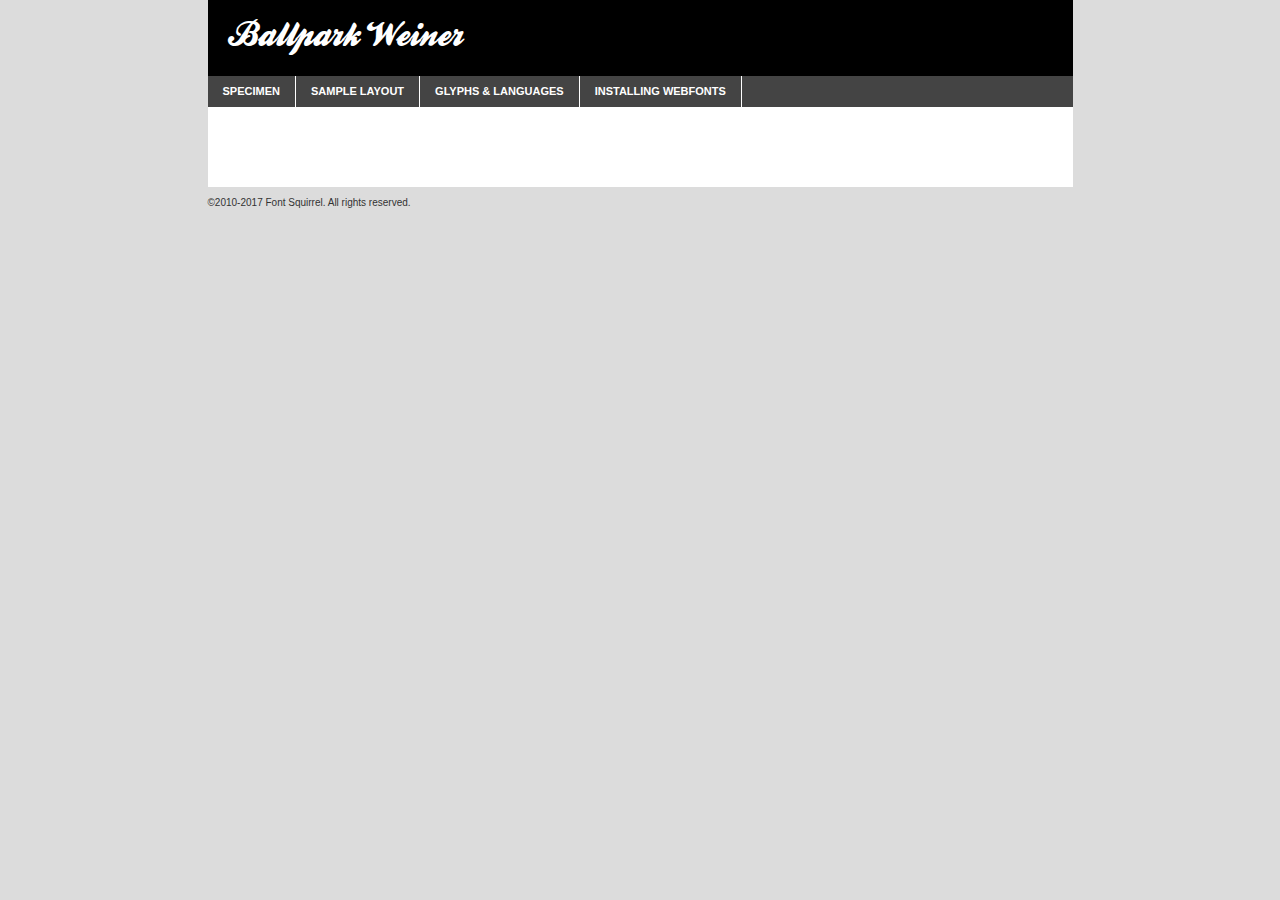
<file: polices/ballpark-demo.html>
<!DOCTYPE html PUBLIC "-//W3C//DTD XHTML 1.0 Transitional//EN"
	"http://www.w3.org/TR/xhtml1/DTD/xhtml1-transitional.dtd">

<html xmlns="http://www.w3.org/1999/xhtml" xml:lang="en" lang="en">
<head>
	<meta http-equiv="Content-Type" content="text/html; charset=utf-8" />
	<script src="http://ajax.googleapis.com/ajax/libs/jquery/1.7.2/jquery.min.js" type="text/javascript" charset="utf-8"></script>
	<script type="text/javascript">
	(function($){$.fn.easyTabs=function(option){var param=jQuery.extend({fadeSpeed:"fast",defaultContent:1,activeClass:'active'},option);$(this).each(function(){var thisId="#"+this.id;if(param.defaultContent==''){param.defaultContent=1;}
	if(typeof param.defaultContent=="number")
	{var defaultTab=$(thisId+" .tabs li:eq("+(param.defaultContent-1)+") a").attr('href').substr(1);}else{var defaultTab=param.defaultContent;}
	$(thisId+" .tabs li a").each(function(){var tabToHide=$(this).attr('href').substr(1);$("#"+tabToHide).addClass('easytabs-tab-content');});hideAll();changeContent(defaultTab);function hideAll(){$(thisId+" .easytabs-tab-content").hide();}
	function changeContent(tabId){hideAll();$(thisId+" .tabs li").removeClass(param.activeClass);$(thisId+" .tabs li a[href=#"+tabId+"]").closest('li').addClass(param.activeClass);if(param.fadeSpeed!="none")
	{$(thisId+" #"+tabId).fadeIn(param.fadeSpeed);}else{$(thisId+" #"+tabId).show();}}
	$(thisId+" .tabs li").click(function(){var tabId=$(this).find('a').attr('href').substr(1);changeContent(tabId);return false;});});}})(jQuery);
	</script>
	<link rel="stylesheet" href="specimen_files/specimen_stylesheet.css" type="text/css" charset="utf-8" />
	<link rel="stylesheet" href="stylesheet.css" type="text/css" charset="utf-8" />

	<style type="text/css">
					body{
				font-family: 'ballparkweiner';
							}
		</style>

	<title>Ballpark Weiner Specimen</title>
	
	
	<script type="text/javascript" charset="utf-8">
		$(document).ready(function() {
			$('#container').easyTabs({defaultContent:1});
		});
	</script>
</head>

<body>
<div id="container">
	<div id="header">
		Ballpark Weiner	</div>
	<ul class="tabs">
		<li><a href="#specimen">Specimen</a></li>
		<li><a href="#layout">Sample Layout</a></li>
				<li><a href="#glyphs">Glyphs &amp; Languages</a></li>
		<li><a href="#installing">Installing Webfonts</a></li>
		
	</ul>
	
	<div id="main_content">

		
			<div id="specimen">
		
				<div class="section">
					<div class="grid12 firstcol">
						<div class="huge">AaBb</div>
					</div>
				</div>
		
				<div class="section">
					<div class="glyph_range">A&#x200B;B&#x200b;C&#x200b;D&#x200b;E&#x200b;F&#x200b;G&#x200b;H&#x200b;I&#x200b;J&#x200b;K&#x200b;L&#x200b;M&#x200b;N&#x200b;O&#x200b;P&#x200b;Q&#x200b;R&#x200b;S&#x200b;T&#x200b;U&#x200b;V&#x200b;W&#x200b;X&#x200b;Y&#x200b;Z&#x200b;a&#x200b;b&#x200b;c&#x200b;d&#x200b;e&#x200b;f&#x200b;g&#x200b;h&#x200b;i&#x200b;j&#x200b;k&#x200b;l&#x200b;m&#x200b;n&#x200b;o&#x200b;p&#x200b;q&#x200b;r&#x200b;s&#x200b;t&#x200b;u&#x200b;v&#x200b;w&#x200b;x&#x200b;y&#x200b;z&#x200b;1&#x200b;2&#x200b;3&#x200b;4&#x200b;5&#x200b;6&#x200b;7&#x200b;8&#x200b;9&#x200b;0&#x200b;&amp;&#x200b;.&#x200b;,&#x200b;?&#x200b;!&#x200b;&#64;&#x200b;(&#x200b;)&#x200b;#&#x200b;$&#x200b;%&#x200b;*&#x200b;+&#x200b;-&#x200b;=&#x200b;:&#x200b;;</div>
				</div>
				<div class="section">
					<div class="grid12 firstcol">
						<table class="sample_table">
							<tr><td>10</td><td class="size10">abcdefghijklmnopqrstuvwxyzABCDEFGHIJKLMNOPQRSTUVWXYZ0123456789abcdefghijklmnopqrstuvwxyzABCDEFGHIJKLMNOPQRSTUVWXYZ0123456789abcdefghijklmnopqrstuvwxyzABCDEFGHIJKLMNOPQRSTUVWXYZ</td></tr>
							<tr><td>11</td><td class="size11">abcdefghijklmnopqrstuvwxyzABCDEFGHIJKLMNOPQRSTUVWXYZ0123456789abcdefghijklmnopqrstuvwxyzABCDEFGHIJKLMNOPQRSTUVWXYZ0123456789abcdefghijklmnopqrstuvwxyzABCDEFGHIJKLMNOPQRSTUVWXYZ</td></tr>
							<tr><td>12</td><td class="size12">abcdefghijklmnopqrstuvwxyzABCDEFGHIJKLMNOPQRSTUVWXYZ0123456789abcdefghijklmnopqrstuvwxyzABCDEFGHIJKLMNOPQRSTUVWXYZ0123456789abcdefghijklmnopqrstuvwxyzABCDEFGHIJKLMNOPQRSTUVWXYZ</td></tr>
							<tr><td>13</td><td class="size13">abcdefghijklmnopqrstuvwxyzABCDEFGHIJKLMNOPQRSTUVWXYZ0123456789abcdefghijklmnopqrstuvwxyzABCDEFGHIJKLMNOPQRSTUVWXYZ0123456789abcdefghijklmnopqrstuvwxyzABCDEFGHIJKLMNOPQRSTUVWXYZ</td></tr>
							<tr><td>14</td><td class="size14">abcdefghijklmnopqrstuvwxyzABCDEFGHIJKLMNOPQRSTUVWXYZ0123456789abcdefghijklmnopqrstuvwxyzABCDEFGHIJKLMNOPQRSTUVWXYZ0123456789abcdefghijklmnopqrstuvwxyzABCDEFGHIJKLMNOPQRSTUVWXYZ</td></tr>
							<tr><td>16</td><td class="size16">abcdefghijklmnopqrstuvwxyzABCDEFGHIJKLMNOPQRSTUVWXYZ0123456789abcdefghijklmnopqrstuvwxyzABCDEFGHIJKLMNOPQRSTUVWXYZ</td></tr>
							<tr><td>18</td><td class="size18">abcdefghijklmnopqrstuvwxyzABCDEFGHIJKLMNOPQRSTUVWXYZ0123456789abcdefghijklmnopqrstuvwxyzABCDEFGHIJKLMNOPQRSTUVWXYZ</td></tr>
							<tr><td>20</td><td class="size20">abcdefghijklmnopqrstuvwxyzABCDEFGHIJKLMNOPQRSTUVWXYZ0123456789abcdefghijklmnopqrstuvwxyzABCDEFGHIJKLMNOPQRSTUVWXYZ</td></tr>
							<tr><td>24</td><td class="size24">abcdefghijklmnopqrstuvwxyzABCDEFGHIJKLMNOPQRSTUVWXYZ0123456789abcdefghijklmnopqrstuvwxyzABCDEFGHIJKLMNOPQRSTUVWXYZ</td></tr>
							<tr><td>30</td><td class="size30">abcdefghijklmnopqrstuvwxyzABCDEFGHIJKLMNOPQRSTUVWXYZ0123456789abcdefghijklmnopqrstuvwxyzABCDEFGHIJKLMNOPQRSTUVWXYZ</td></tr>
							<tr><td>36</td><td class="size36">abcdefghijklmnopqrstuvwxyzABCDEFGHIJKLMNOPQRSTUVWXYZ0123456789abcdefghijklmnopqrstuvwxyzABCDEFGHIJKLMNOPQRSTUVWXYZ</td></tr>
							<tr><td>48</td><td class="size48">abcdefghijklmnopqrstuvwxyzABCDEFGHIJKLMNOPQRSTUVWXYZ0123456789abcdefghijklmnopqrstuvwxyzABCDEFGHIJKLMNOPQRSTUVWXYZ</td></tr>
							<tr><td>60</td><td class="size60">abcdefghijklmnopqrstuvwxyzABCDEFGHIJKLMNOPQRSTUVWXYZ0123456789abcdefghijklmnopqrstuvwxyzABCDEFGHIJKLMNOPQRSTUVWXYZ</td></tr>
							<tr><td>72</td><td class="size72">abcdefghijklmnopqrstuvwxyzABCDEFGHIJKLMNOPQRSTUVWXYZ0123456789abcdefghijklmnopqrstuvwxyzABCDEFGHIJKLMNOPQRSTUVWXYZ</td></tr>
							<tr><td>90</td><td class="size90">abcdefghijklmnopqrstuvwxyzABCDEFGHIJKLMNOPQRSTUVWXYZ0123456789abcdefghijklmnopqrstuvwxyzABCDEFGHIJKLMNOPQRSTUVWXYZ</td></tr>
						</table>
				
					</div>
			
				</div>
		
		
		
								<div class="section" id="bodycomparison">


										<div id="xheight">
				<div class="fontbody">&#x25FC;&#x25FC;&#x25FC;&#x25FC;&#x25FC;&#x25FC;&#x25FC;&#x25FC;&#x25FC;&#x25FC;&#x25FC;&#x25FC;&#x25FC;&#x25FC;&#x25FC;&#x25FC;&#x25FC;&#x25FC;&#x25FC;&#x25FC;&#x25FC;&#x25FC;&#x25FC;&#x25FC;&#x25FC;&#x25FC;&#x25FC;&#x25FC;&#x25FC;&#x25FC;&#x25FC;&#x25FC;&#x25FC;&#x25FC;&#x25FC;&#x25FC;&#x25FC;&#x25FC;&#x25FC;&#x25FC;&#x25FC;&#x25FC;&#x25FC;&#x25FC;&#x25FC;&#x25FC;&#x25FC;&#x25FC;&#x25FC;&#x25FC;&#x25FC;&#x25FC;&#x25FC;&#x25FC;&#x25FC;&#x25FC;&#x25FC;&#x25FC;&#x25FC;&#x25FC;&#x25FC;&#x25FC;&#x25FC;&#x25FC;&#x25FC;&#x25FC;&#x25FC;&#x25FC;&#x25FC;&#x25FC;&#x25FC;&#x25FC;&#x25FC;&#x25FC;&#x25FC;&#x25FC;&#x25FC;&#x25FC;&#x25FC;&#x25FC;&#x25FC;&#x25FC;&#x25FC;&#x25FC;&#x25FC;&#x25FC;&#x25FC;&#x25FC;&#x25FC;&#x25FC;&#x25FC;&#x25FC;&#x25FC;&#x25FC;&#x25FC;&#x25FC;&#x25FC;&#x25FC;&#x25FC;body</div><div class="arialbody">body</div><div class="verdanabody">body</div><div class="georgiabody">body</div></div>
										<div class="fontbody" style="z-index:1">
											body<span>Ballpark Weiner</span>
										</div>
										<div class="arialbody" style="z-index:1">
											body<span>Arial</span>
										</div>
										<div class="verdanabody" style="z-index:1">
											body<span>Verdana</span>
										</div>
										<div class="georgiabody" style="z-index:1">
											body<span>Georgia</span>
										</div>



								</div>
		
		
				<div class="section psample psample_row1" id="">
					
					<div class="grid2 firstcol">
						<p class="size10"><span>10.</span>Aenean lacinia bibendum nulla sed consectetur. Fusce dapibus, tellus ac cursus commodo, tortor mauris condimentum nibh, ut fermentum massa justo sit amet risus. Nullam id dolor id nibh ultricies vehicula ut id elit. Cum sociis natoque penatibus et magnis dis parturient montes, nascetur ridiculus mus. Nulla vitae elit libero, a pharetra augue.</p>
			
					</div>
					<div class="grid3">
						<p class="size11"><span>11.</span>Aenean lacinia bibendum nulla sed consectetur. Fusce dapibus, tellus ac cursus commodo, tortor mauris condimentum nibh, ut fermentum massa justo sit amet risus. Nullam id dolor id nibh ultricies vehicula ut id elit. Cum sociis natoque penatibus et magnis dis parturient montes, nascetur ridiculus mus. Nulla vitae elit libero, a pharetra augue.</p>
			
					</div>
					<div class="grid3">
						<p class="size12"><span>12.</span>Aenean lacinia bibendum nulla sed consectetur. Fusce dapibus, tellus ac cursus commodo, tortor mauris condimentum nibh, ut fermentum massa justo sit amet risus. Nullam id dolor id nibh ultricies vehicula ut id elit. Cum sociis natoque penatibus et magnis dis parturient montes, nascetur ridiculus mus. Nulla vitae elit libero, a pharetra augue.</p>
			
					</div>
					<div class="grid4">
						<p class="size13"><span>13.</span>Aenean lacinia bibendum nulla sed consectetur. Fusce dapibus, tellus ac cursus commodo, tortor mauris condimentum nibh, ut fermentum massa justo sit amet risus. Nullam id dolor id nibh ultricies vehicula ut id elit. Cum sociis natoque penatibus et magnis dis parturient montes, nascetur ridiculus mus. Nulla vitae elit libero, a pharetra augue.</p>
			
					</div>
					<div class="white_blend"></div>
					
				</div>
				<div class="section psample psample_row2" id="">
					<div class="grid3 firstcol">
						<p class="size14"><span>14.</span>Aenean lacinia bibendum nulla sed consectetur. Fusce dapibus, tellus ac cursus commodo, tortor mauris condimentum nibh, ut fermentum massa justo sit amet risus. Nullam id dolor id nibh ultricies vehicula ut id elit. Cum sociis natoque penatibus et magnis dis parturient montes, nascetur ridiculus mus. Nulla vitae elit libero, a pharetra augue.</p>
			
					</div>
					<div class="grid4">
						<p class="size16"><span>16.</span>Aenean lacinia bibendum nulla sed consectetur. Fusce dapibus, tellus ac cursus commodo, tortor mauris condimentum nibh, ut fermentum massa justo sit amet risus. Nullam id dolor id nibh ultricies vehicula ut id elit. Cum sociis natoque penatibus et magnis dis parturient montes, nascetur ridiculus mus. Nulla vitae elit libero, a pharetra augue.</p>
			
					</div>
					<div class="grid5">
						<p class="size18"><span>18.</span>Aenean lacinia bibendum nulla sed consectetur. Fusce dapibus, tellus ac cursus commodo, tortor mauris condimentum nibh, ut fermentum massa justo sit amet risus. Nullam id dolor id nibh ultricies vehicula ut id elit. Cum sociis natoque penatibus et magnis dis parturient montes, nascetur ridiculus mus. Nulla vitae elit libero, a pharetra augue.</p>
			
					</div>

					<div class="white_blend"></div>

				</div>
				
				<div class="section psample psample_row3" id="">
					<div class="grid5 firstcol">
						<p class="size20"><span>20.</span>Aenean lacinia bibendum nulla sed consectetur. Fusce dapibus, tellus ac cursus commodo, tortor mauris condimentum nibh, ut fermentum massa justo sit amet risus. Nullam id dolor id nibh ultricies vehicula ut id elit. Cum sociis natoque penatibus et magnis dis parturient montes, nascetur ridiculus mus. Nulla vitae elit libero, a pharetra augue.</p>
					</div>
					<div class="grid7">
						<p class="size24"><span>24.</span>Aenean lacinia bibendum nulla sed consectetur. Fusce dapibus, tellus ac cursus commodo, tortor mauris condimentum nibh, ut fermentum massa justo sit amet risus. Nullam id dolor id nibh ultricies vehicula ut id elit. Cum sociis natoque penatibus et magnis dis parturient montes, nascetur ridiculus mus. Nulla vitae elit libero, a pharetra augue.</p>
					</div>
					
					<div class="white_blend"></div>
					
				</div>
				
				<div class="section psample psample_row4" id="">
					<div class="grid12 firstcol">
						<p class="size30"><span>30.</span>Aenean lacinia bibendum nulla sed consectetur. Fusce dapibus, tellus ac cursus commodo, tortor mauris condimentum nibh, ut fermentum massa justo sit amet risus. Nullam id dolor id nibh ultricies vehicula ut id elit. Cum sociis natoque penatibus et magnis dis parturient montes, nascetur ridiculus mus. Nulla vitae elit libero, a pharetra augue.</p>
					</div>
					<div class="white_blend"></div>
					
				</div>
				
				
				
				<div class="section psample psample_row1 fullreverse">
					<div class="grid2 firstcol">
						<p class="size10"><span>10.</span>Aenean lacinia bibendum nulla sed consectetur. Fusce dapibus, tellus ac cursus commodo, tortor mauris condimentum nibh, ut fermentum massa justo sit amet risus. Nullam id dolor id nibh ultricies vehicula ut id elit. Cum sociis natoque penatibus et magnis dis parturient montes, nascetur ridiculus mus. Nulla vitae elit libero, a pharetra augue.</p>
			
					</div>
					<div class="grid3">
						<p class="size11"><span>11.</span>Aenean lacinia bibendum nulla sed consectetur. Fusce dapibus, tellus ac cursus commodo, tortor mauris condimentum nibh, ut fermentum massa justo sit amet risus. Nullam id dolor id nibh ultricies vehicula ut id elit. Cum sociis natoque penatibus et magnis dis parturient montes, nascetur ridiculus mus. Nulla vitae elit libero, a pharetra augue.</p>
			
					</div>
					<div class="grid3">
						<p class="size12"><span>12.</span>Aenean lacinia bibendum nulla sed consectetur. Fusce dapibus, tellus ac cursus commodo, tortor mauris condimentum nibh, ut fermentum massa justo sit amet risus. Nullam id dolor id nibh ultricies vehicula ut id elit. Cum sociis natoque penatibus et magnis dis parturient montes, nascetur ridiculus mus. Nulla vitae elit libero, a pharetra augue.</p>
			
					</div>
					<div class="grid4">
						<p class="size13"><span>13.</span>Aenean lacinia bibendum nulla sed consectetur. Fusce dapibus, tellus ac cursus commodo, tortor mauris condimentum nibh, ut fermentum massa justo sit amet risus. Nullam id dolor id nibh ultricies vehicula ut id elit. Cum sociis natoque penatibus et magnis dis parturient montes, nascetur ridiculus mus. Nulla vitae elit libero, a pharetra augue.</p>
			
					</div>
					<div class="black_blend"></div>
					
				</div>
				
				<div class="section psample psample_row2 fullreverse">
					<div class="grid3 firstcol">
						<p class="size14"><span>14.</span>Aenean lacinia bibendum nulla sed consectetur. Fusce dapibus, tellus ac cursus commodo, tortor mauris condimentum nibh, ut fermentum massa justo sit amet risus. Nullam id dolor id nibh ultricies vehicula ut id elit. Cum sociis natoque penatibus et magnis dis parturient montes, nascetur ridiculus mus. Nulla vitae elit libero, a pharetra augue.</p>
			
					</div>
					<div class="grid4">
						<p class="size16"><span>16.</span>Aenean lacinia bibendum nulla sed consectetur. Fusce dapibus, tellus ac cursus commodo, tortor mauris condimentum nibh, ut fermentum massa justo sit amet risus. Nullam id dolor id nibh ultricies vehicula ut id elit. Cum sociis natoque penatibus et magnis dis parturient montes, nascetur ridiculus mus. Nulla vitae elit libero, a pharetra augue.</p>
			
					</div>
					<div class="grid5">
						<p class="size18"><span>18.</span>Aenean lacinia bibendum nulla sed consectetur. Fusce dapibus, tellus ac cursus commodo, tortor mauris condimentum nibh, ut fermentum massa justo sit amet risus. Nullam id dolor id nibh ultricies vehicula ut id elit. Cum sociis natoque penatibus et magnis dis parturient montes, nascetur ridiculus mus. Nulla vitae elit libero, a pharetra augue.</p>
			
					</div>
					<div class="black_blend"></div>

				</div>
				
				<div class="section psample fullreverse psample_row3" id="">
					<div class="grid5 firstcol">
						<p class="size20"><span>20.</span>Aenean lacinia bibendum nulla sed consectetur. Fusce dapibus, tellus ac cursus commodo, tortor mauris condimentum nibh, ut fermentum massa justo sit amet risus. Nullam id dolor id nibh ultricies vehicula ut id elit. Cum sociis natoque penatibus et magnis dis parturient montes, nascetur ridiculus mus. Nulla vitae elit libero, a pharetra augue.</p>
					</div>
					<div class="grid7">
						<p class="size24"><span>24.</span>Aenean lacinia bibendum nulla sed consectetur. Fusce dapibus, tellus ac cursus commodo, tortor mauris condimentum nibh, ut fermentum massa justo sit amet risus. Nullam id dolor id nibh ultricies vehicula ut id elit. Cum sociis natoque penatibus et magnis dis parturient montes, nascetur ridiculus mus. Nulla vitae elit libero, a pharetra augue.</p>
					</div>
					
					<div class="black_blend"></div>
					
				</div>
				
				<div class="section psample fullreverse psample_row4" id="" style="border-bottom: 20px #000 solid;">
					<div class="grid12 firstcol">
						<p class="size30"><span>30.</span>Aenean lacinia bibendum nulla sed consectetur. Fusce dapibus, tellus ac cursus commodo, tortor mauris condimentum nibh, ut fermentum massa justo sit amet risus. Nullam id dolor id nibh ultricies vehicula ut id elit. Cum sociis natoque penatibus et magnis dis parturient montes, nascetur ridiculus mus. Nulla vitae elit libero, a pharetra augue.</p>
					</div>
					<div class="black_blend"></div>
					
				</div>
				
				
				
				
			</div>
			
			<div id="layout">
				
				<div class="section">
					
					<div class="grid12 firstcol">
						<h1>Lorem Ipsum Dolor</h1>
						<h2>Etiam porta sem malesuada magna mollis euismod</h2>
						
						<p class="byline">By <a href="#link">Aenean Lacinia</a></p>
					</div>
				</div>
				<div class="section">
					<div class="grid8 firstcol">
						<p class="large">Donec sed odio dui. Morbi leo risus, porta ac consectetur ac, vestibulum at eros. Fusce dapibus, tellus ac cursus commodo, tortor mauris condimentum nibh, ut fermentum massa justo sit amet risus. </p>

						
						<h3>Pellentesque ornare sem</h3>

						<p>Maecenas sed diam eget risus varius blandit sit amet non magna. Maecenas faucibus mollis interdum. Donec ullamcorper nulla non metus auctor fringilla. Nullam id dolor id nibh ultricies vehicula ut id elit. Nullam id dolor id nibh ultricies vehicula ut id elit. </p>

						<p>Aenean eu leo quam. Pellentesque ornare sem lacinia quam venenatis vestibulum. Lorem ipsum dolor sit amet, consectetur adipiscing elit. Cum sociis natoque penatibus et magnis dis parturient montes, nascetur ridiculus mus. </p>

						<p>Nulla vitae elit libero, a pharetra augue. Praesent commodo cursus magna, vel scelerisque nisl consectetur et. Aenean lacinia bibendum nulla sed consectetur. </p>

						<p>Nullam quis risus eget urna mollis ornare vel eu leo. Nullam quis risus eget urna mollis ornare vel eu leo. Maecenas sed diam eget risus varius blandit sit amet non magna. Donec ullamcorper nulla non metus auctor fringilla. </p>

						<h3>Cras mattis consectetur</h3>

						<p>Aenean eu leo quam. Pellentesque ornare sem lacinia quam venenatis vestibulum. Aenean lacinia bibendum nulla sed consectetur. Integer posuere erat a ante venenatis dapibus posuere velit aliquet. Cras mattis consectetur purus sit amet fermentum. </p>

						<p>Nullam id dolor id nibh ultricies vehicula ut id elit. Nullam quis risus eget urna mollis ornare vel eu leo. Cras mattis consectetur purus sit amet fermentum.</p>
					</div>
					
					<div class="grid4 sidebar">
						
						<div class="box reverse">
							<p class="last">Nullam quis risus eget urna mollis ornare vel eu leo. Donec ullamcorper nulla non metus auctor fringilla. Cras mattis consectetur purus sit amet fermentum. Sed posuere consectetur est at lobortis. Lorem ipsum dolor sit amet, consectetur adipiscing elit. </p>
						</div>
						
						<p class="caption">Maecenas sed diam eget risus varius.</p>

						<p>Vestibulum id ligula porta felis euismod semper. Integer posuere erat a ante venenatis dapibus posuere velit aliquet. Vestibulum id ligula porta felis euismod semper. Sed posuere consectetur est at lobortis. Maecenas sed diam eget risus varius blandit sit amet non magna. Fusce dapibus, tellus ac cursus commodo, tortor mauris condimentum nibh, ut fermentum massa justo sit amet risus. </p>

					

						<p>Duis mollis, est non commodo luctus, nisi erat porttitor ligula, eget lacinia odio sem nec elit. Aenean lacinia bibendum nulla sed consectetur. Vivamus sagittis lacus vel augue laoreet rutrum faucibus dolor auctor. Aenean lacinia bibendum nulla sed consectetur. Nullam quis risus eget urna mollis ornare vel eu leo. </p>

						<p>Praesent commodo cursus magna, vel scelerisque nisl consectetur et. Donec ullamcorper nulla non metus auctor fringilla. Maecenas faucibus mollis interdum. Fusce dapibus, tellus ac cursus commodo, tortor mauris condimentum nibh, ut fermentum massa justo sit amet risus. </p>

					</div>
				</div>
				
			</div>


			



		<div id="glyphs">
			<div class="section">
				<div class="grid12 firstcol">
			
				<h1>Language Support</h1>
				<p>The subset of Ballpark Weiner in this kit supports the following languages:<br />
			
					English, Arrernte, Bislama, Cebuano, Fijian, Gilbertese, Hmong, Ibanag, Iloko_ilokano, Interglossa_glosa, Interlingua, Lojban, Norfolk_pitcairnese, Oromo, Rotokas, Seychelles_creole, Shona, Somali, Southern_ndebele, Swahili, Swati_swazi, Tok_pisin, Warlpiri, Xhosa, Zulu, Latinbasic, Demo				</p>
				<h1>Glyph Chart</h1>
				<p>The subset of Ballpark Weiner in this kit includes all the glyphs listed below. Unicode entities are included above each glyph to help you insert individual characters into your layout.</p>
				<div id="glyph_chart">
			
																				 <div><p>&amp;#13;</p>&#13;</div>
																				 <div><p>&amp;#32;</p>&#32;</div>
																				 <div><p>&amp;#33;</p>&#33;</div>
																				 <div><p>&amp;#34;</p>&#34;</div>
																				 <div><p>&amp;#38;</p>&#38;</div>
																				 <div><p>&amp;#39;</p>&#39;</div>
																				 <div><p>&amp;#44;</p>&#44;</div>
																				 <div><p>&amp;#45;</p>&#45;</div>
																				 <div><p>&amp;#46;</p>&#46;</div>
																				 <div><p>&amp;#48;</p>&#48;</div>
																				 <div><p>&amp;#49;</p>&#49;</div>
																				 <div><p>&amp;#50;</p>&#50;</div>
																				 <div><p>&amp;#51;</p>&#51;</div>
																				 <div><p>&amp;#52;</p>&#52;</div>
																				 <div><p>&amp;#53;</p>&#53;</div>
																				 <div><p>&amp;#54;</p>&#54;</div>
																				 <div><p>&amp;#55;</p>&#55;</div>
																				 <div><p>&amp;#56;</p>&#56;</div>
																				 <div><p>&amp;#57;</p>&#57;</div>
																				 <div><p>&amp;#58;</p>&#58;</div>
																				 <div><p>&amp;#59;</p>&#59;</div>
																				 <div><p>&amp;#63;</p>&#63;</div>
																				 <div><p>&amp;#65;</p>&#65;</div>
																				 <div><p>&amp;#66;</p>&#66;</div>
																				 <div><p>&amp;#67;</p>&#67;</div>
																				 <div><p>&amp;#68;</p>&#68;</div>
																				 <div><p>&amp;#69;</p>&#69;</div>
																				 <div><p>&amp;#70;</p>&#70;</div>
																				 <div><p>&amp;#71;</p>&#71;</div>
																				 <div><p>&amp;#72;</p>&#72;</div>
																				 <div><p>&amp;#73;</p>&#73;</div>
																				 <div><p>&amp;#74;</p>&#74;</div>
																				 <div><p>&amp;#75;</p>&#75;</div>
																				 <div><p>&amp;#76;</p>&#76;</div>
																				 <div><p>&amp;#77;</p>&#77;</div>
																				 <div><p>&amp;#78;</p>&#78;</div>
																				 <div><p>&amp;#79;</p>&#79;</div>
																				 <div><p>&amp;#80;</p>&#80;</div>
																				 <div><p>&amp;#81;</p>&#81;</div>
																				 <div><p>&amp;#82;</p>&#82;</div>
																				 <div><p>&amp;#83;</p>&#83;</div>
																				 <div><p>&amp;#84;</p>&#84;</div>
																				 <div><p>&amp;#85;</p>&#85;</div>
																				 <div><p>&amp;#86;</p>&#86;</div>
																				 <div><p>&amp;#87;</p>&#87;</div>
																				 <div><p>&amp;#88;</p>&#88;</div>
																				 <div><p>&amp;#89;</p>&#89;</div>
																				 <div><p>&amp;#90;</p>&#90;</div>
																				 <div><p>&amp;#97;</p>&#97;</div>
																				 <div><p>&amp;#98;</p>&#98;</div>
																				 <div><p>&amp;#99;</p>&#99;</div>
																				 <div><p>&amp;#100;</p>&#100;</div>
																				 <div><p>&amp;#101;</p>&#101;</div>
																				 <div><p>&amp;#102;</p>&#102;</div>
																				 <div><p>&amp;#103;</p>&#103;</div>
																				 <div><p>&amp;#104;</p>&#104;</div>
																				 <div><p>&amp;#105;</p>&#105;</div>
																				 <div><p>&amp;#106;</p>&#106;</div>
																				 <div><p>&amp;#107;</p>&#107;</div>
																				 <div><p>&amp;#108;</p>&#108;</div>
																				 <div><p>&amp;#109;</p>&#109;</div>
																				 <div><p>&amp;#110;</p>&#110;</div>
																				 <div><p>&amp;#111;</p>&#111;</div>
																				 <div><p>&amp;#112;</p>&#112;</div>
																				 <div><p>&amp;#113;</p>&#113;</div>
																				 <div><p>&amp;#114;</p>&#114;</div>
																				 <div><p>&amp;#115;</p>&#115;</div>
																				 <div><p>&amp;#116;</p>&#116;</div>
																				 <div><p>&amp;#117;</p>&#117;</div>
																				 <div><p>&amp;#118;</p>&#118;</div>
																				 <div><p>&amp;#119;</p>&#119;</div>
																				 <div><p>&amp;#120;</p>&#120;</div>
																				 <div><p>&amp;#121;</p>&#121;</div>
																				 <div><p>&amp;#122;</p>&#122;</div>
																				 <div><p>&amp;#160;</p>&#160;</div>
																				 <div><p>&amp;#170;</p>&#170;</div>
																				 <div><p>&amp;#173;</p>&#173;</div>
																				 <div><p>&amp;#178;</p>&#178;</div>
																				 <div><p>&amp;#179;</p>&#179;</div>
																				 <div><p>&amp;#185;</p>&#185;</div>
																				 <div><p>&amp;#186;</p>&#186;</div>
																				 <div><p>&amp;#197;</p>&#197;</div>
																				 <div><p>&amp;#338;</p>&#338;</div>
																				 <div><p>&amp;#339;</p>&#339;</div>
																				 <div><p>&amp;#8192;</p>&#8192;</div>
																				 <div><p>&amp;#8193;</p>&#8193;</div>
																				 <div><p>&amp;#8194;</p>&#8194;</div>
																				 <div><p>&amp;#8195;</p>&#8195;</div>
																				 <div><p>&amp;#8196;</p>&#8196;</div>
																				 <div><p>&amp;#8197;</p>&#8197;</div>
																				 <div><p>&amp;#8198;</p>&#8198;</div>
																				 <div><p>&amp;#8199;</p>&#8199;</div>
																				 <div><p>&amp;#8200;</p>&#8200;</div>
																				 <div><p>&amp;#8201;</p>&#8201;</div>
																				 <div><p>&amp;#8202;</p>&#8202;</div>
																				 <div><p>&amp;#8208;</p>&#8208;</div>
																				 <div><p>&amp;#8209;</p>&#8209;</div>
																				 <div><p>&amp;#8210;</p>&#8210;</div>
																				 <div><p>&amp;#8211;</p>&#8211;</div>
																				 <div><p>&amp;#8212;</p>&#8212;</div>
																				 <div><p>&amp;#8216;</p>&#8216;</div>
																				 <div><p>&amp;#8217;</p>&#8217;</div>
																				 <div><p>&amp;#8220;</p>&#8220;</div>
																				 <div><p>&amp;#8221;</p>&#8221;</div>
																				 <div><p>&amp;#8226;</p>&#8226;</div>
																				 <div><p>&amp;#8230;</p>&#8230;</div>
																				 <div><p>&amp;#8239;</p>&#8239;</div>
																				 <div><p>&amp;#8287;</p>&#8287;</div>
																				 <div><p>&amp;#8482;</p>&#8482;</div>
																				 <div><p>&amp;#9724;</p>&#9724;</div>
																				 <div><p>&amp;#64257;</p>&#64257;</div>
																				 <div><p>&amp;#64258;</p>&#64258;</div>
																				 <div><p>&amp;#64259;</p>&#64259;</div>
																				 <div><p>&amp;#64260;</p>&#64260;</div>
																																						</div>	
				</div>
		
		
			</div>
		</div>
		
		
		<div id="specs">
			
		</div>
	
		<div id="installing">
			<div class="section">
				<div class="grid7 firstcol">
					<h1>Installing Webfonts</h1>
					
					<p>Webfonts are supported by all major browser platforms but not all in the same way. There are currently four different font formats that must be included in order to target all browsers. This includes TTF, WOFF, EOT and SVG.</p>
					
					<h2>1. Upload your webfonts</h2>
					<p>You must upload your webfont kit to your website. They should be in or near the same directory as your CSS files.</p>
					
					<h2>2. Include the webfont stylesheet</h2>
					<p>A special CSS @font-face declaration helps the various browsers select the appropriate font it needs without causing you a bunch of headaches. Learn more about this syntax by reading the <a href="https://www.fontspring.com/blog/further-hardening-of-the-bulletproof-syntax">Fontspring blog post</a> about it. The code for it is as follows:</p>


<code>
@font-face{ 
	font-family: 'MyWebFont';
	src: url('WebFont.eot');
	src: url('WebFont.eot?#iefix') format('embedded-opentype'),
	     url('WebFont.woff') format('woff'),
	     url('WebFont.ttf') format('truetype'),
	     url('WebFont.svg#webfont') format('svg');
}
</code>

	<p>We've already gone ahead and generated the code for you. All you have to do is link to the stylesheet in your HTML, like this:</p>
	<code>&lt;link rel=&quot;stylesheet&quot; href=&quot;stylesheet.css&quot; type=&quot;text/css&quot; charset=&quot;utf-8&quot; /&gt;</code>

					<h2>3. Modify your own stylesheet</h2>
					<p>To take advantage of your new fonts, you must tell your stylesheet to use them. Look at the original @font-face declaration above and find the property called "font-family." The name linked there will be what you use to reference the font. Prepend that webfont name to the font stack in the "font-family" property, inside the selector you want to change. For example:</p>
<code>p { font-family: 'WebFont', Arial, sans-serif; }</code>

<h2>4. Test</h2>
<p>Getting webfonts to work cross-browser <em>can</em> be tricky. Use the information in the sidebar to help you if you find that fonts aren't loading in a particular browser.</p>
				</div>
				
				<div class="grid5 sidebar">
					<div class="box">
						<h2>Troubleshooting<br />Font-Face Problems</h2>
						<p>Having trouble getting your webfonts to load in your new website? Here are some tips to sort out what might be the problem.</p>

						<h3>Fonts not showing in any browser</h3>

						<p>This sounds like you need to work on the plumbing. You either did not upload the fonts to the correct directory, or you did not link the fonts properly in the CSS. If you've confirmed that all this is correct and you still have a problem, take a look at your .htaccess file and see if requests are getting intercepted.</p>

						<h3>Fonts not loading in iPhone or iPad</h3>

						<p>The most common problem here is that you are serving the fonts from an IIS server. IIS refuses to serve files that have unknown MIME types. If that is the case, you must set the MIME type for SVG to "image/svg+xml" in the server settings. Follow these instructions from Microsoft if you need help.</p>

						<h3>Fonts not loading in Firefox</h3>

						<p>The primary reason for this failure? You are still using a version Firefox older than 3.5. So upgrade already! If that isn't it, then you are very likely serving fonts from a different domain. Firefox requires that all font assets be served from the same domain. Lastly it is possible that you need to add WOFF to your list of MIME types (if you are serving via IIS.)</p>

						<h3>Fonts not loading in IE</h3>

						<p>Are you looking at Internet Explorer on an actual Windows machine or are you cheating by using a service like Adobe BrowserLab? Many of these screenshot services do not render @font-face for IE. Best to test it on a real machine.</p>

						<h3>Fonts not loading in IE9</h3>

						<p>IE9, like Firefox, requires that fonts be served from the same domain as the website. Make sure that is the case.</p>
					</div>
				</div>
			</div>
			
		</div>
	
	</div>
	<div id="footer">
		<p>&copy;2010-2017 Font Squirrel. All rights reserved.</p>
	</div>
</div>
</body>
</html>
</file>
<file: polices/stylesheet.css>
/*! Generated by Font Squirrel (https://www.fontsquirrel.com) on July 19, 2020 */



@font-face {
    font-family: 'ballparkweiner';
    src: url('ballpark-webfont.woff2') format('woff2'),
         url('ballpark-webfont.woff') format('woff');
    font-weight: normal;
    font-style: normal;

}
</file>
<file: polices/specimen_files/specimen_stylesheet.css>
@import url('grid_12-825-55-15.css');

/*  
	CSS Reset by Eric Meyer - Released under Public Domain
    http://meyerweb.com/eric/tools/css/reset/
*/
html, body, div, span, applet, object, iframe,
h1, h2, h3, h4, h5, h6, p, blockquote, pre,
a, abbr, acronym, address, big, cite, code,
del, dfn, em, font, img, ins, kbd, q, s, samp,
small, strike, strong, sub, sup, tt, var,
b, u, i, center, dl, dt, dd, ol, ul, li,
fieldset, form, label, legend, table, 
caption, tbody, tfoot, thead, tr, th, td 
                  {margin: 0;padding: 0;border: 0;outline: 0;
                  font-size: 100%;vertical-align: baseline;
                  background: transparent;}
body              {line-height: 1;}
ol, ul            {list-style: none;}
blockquote, q     {quotes: none;}
blockquote:before, blockquote:after,
q:before, q:after {content: '';	content: none;}
:focus            {outline: 0;}
ins               {text-decoration: none;}
del               {text-decoration: line-through;}
table             {border-collapse: collapse;border-spacing: 0;}




body {
	color: #000;
	background-color: #dcdcdc;
}

a {
	text-decoration: none;
	color: #1883ba;
}

h1{
	font-size: 32px;
	font-weight: normal;
	font-style: normal;
	margin-bottom: 18px;
}

h2{
	font-size: 18px;
}

#container {
	width: 865px;
	margin: 0px auto;
}


#header {
	padding: 20px;
	font-size: 36px;
	background-color: #000;
	color: #fff;
}

#header span {
	color: #666;
}
#main_content {
	background-color: #fff;
	padding: 60px 20px 20px;
}


#footer p {
	margin: 0;
	padding-top: 10px;
	padding-bottom: 50px;
	color: #333;
	font: 10px Arial, sans-serif;
}

.tabs {
	width: 100%;
	height: 31px;
	background-color: #444;
}
.tabs li {
	float:  left;
	margin: 0;
	overflow: hidden;
	background-color: #444;
}
.tabs li a {
	display: block;
	color: #fff;
	text-decoration: none;
	font: bold 11px/11px 'Arial';
	text-transform: uppercase;
	padding: 10px 15px;
	border-right: 1px solid #fff;
}

.tabs li a:hover {
		background-color: #00b3ff;

}

.tabs li.active a {
	color:  #000;
	background-color: #fff;
}



div.huge {
	
	font-size: 300px;
	line-height: 1em;
	padding: 0;
	letter-spacing: -.02em;
	overflow: hidden;
}
div.glyph_range {
	font-size: 72px;
	line-height: 1.1em;
}

.size10{ font-size: 10px; }
.size11{ font-size: 11px; }
.size12{ font-size: 12px; }
.size13{ font-size: 13px; }
.size14{ font-size: 14px; }
.size16{ font-size: 16px; }
.size18{ font-size: 18px; }
.size20{ font-size: 20px; }
.size24{ font-size: 24px; }
.size30{ font-size: 30px; }
.size36{ font-size: 36px; }
.size48{ font-size: 48px; }
.size60{ font-size: 60px; }
.size72{ font-size: 72px; }
.size90{ font-size: 90px; }


.psample_row1 {	height: 120px;}
.psample_row1 {	height: 120px;}
.psample_row2 {	height: 160px;}
.psample_row3 {	height: 160px;}
.psample_row4 {	height: 160px;}

.psample {
	overflow: hidden;
	position: relative;
}
.psample p {
	line-height: 1.3em;
	display: block;
	overflow: hidden;
	margin: 0;
}

.psample span {
	margin-right: .5em;
}

.white_blend {
	width: 100%;
	height: 61px;
	background-image: url([data-uri]);
	position: absolute;
	bottom: 0;
}
.black_blend {
	width: 100%;
	height: 61px;
	background-image: url([data-uri]);
	position: absolute;
	bottom: 0;
}
.fullreverse {
	background:  #000 !important;
	color:  #fff !important;
	margin-left: -20px;
	padding-left: 20px;
	margin-right: -20px;
	padding-right: 20px;
	padding: 20px;
	margin-bottom:0;
}


.sample_table td {
	padding-top: 3px;
	padding-bottom:5px;
	padding-left: 5px;
	vertical-align: middle;
	line-height: 1.2em;
}

.sample_table td:first-child {
	background-color: #eee;
	text-align: right;
	padding-right: 5px;
	padding-left: 0;
	padding: 5px;
	font: 11px/12px "Courier New", Courier, mono;
}

code {
	white-space: pre;
	background-color: #eee;
	display: block;
	padding: 10px;
	margin-bottom: 18px;
	overflow: auto;
}


.bottom,.last 	{margin-bottom:0 !important; padding-bottom:0 !important;}

.box  { 
  padding: 18px; 
  margin-bottom: 18px; 
  background: #eee; 
}

.reverse,.reversed { background:  #000 !important;color:  #fff !important; border: none !important;}

#bodycomparison {
	position: relative;
	overflow: hidden;
	font-size: 72px;
	height: 90px;
	white-space: nowrap;
}

#bodycomparison div{
	font-size: 72px;
	line-height: 90px;
	display: inline;
	margin: 0 15px 0 0;
	padding: 0;
}

#bodycomparison div span{
	font: 10px Arial;
	position: absolute;
	left: 0;
}
#xheight {
	float: none;
	position: absolute;
	color: #d9f3ff;
	font-size: 72px;
	line-height: 90px;
}

.fontbody {
 position: relative;
}
.arialbody{
	font-family: Arial;
	position: relative;
}
.verdanabody{
	font-family: Verdana;
	position: relative;
}
.georgiabody{
	font-family: Georgia;
	position: relative;
}

/* @group Layout page
 */

#layout h1 {
	font-size: 36px;
	line-height: 42px;
	font-weight: normal;
	font-style: normal;
}

#layout h2 {
	font-size: 24px;
	line-height: 23px;
	font-weight: normal;
	font-style: normal;
}

#layout h3 {
	font-size: 22px;
	line-height: 1.4em;
	margin-top: 1em;
	font-weight: normal;
	font-style: normal;
}


#layout p.byline {
	font-size: 12px;
	margin-top: 18px;
	line-height: 12px;
	margin-bottom: 0;
}
#layout p {
	font-size: 14px;
	line-height: 21px;
	margin-bottom: .5em;
}

#layout p.large{
	font-size: 18px;
	line-height: 26px;
}

#layout .sidebar p{
	font-size: 12px;
	line-height: 1.4em;
}

#layout p.caption {
	font-size: 10px;
	margin-top: -16px;
	margin-bottom: 18px;
}

/* @end */

/* @group Glyphs */

#glyph_chart div{
	background-color: #d9f3ff;
	color: black;
	float: left;
	font-size: 36px;
	height: 1.2em;
	line-height: 1.2em;
	margin-bottom: 1px;
	margin-right: 1px;
	text-align: center;
	width: 1.2em;
	position: relative;
	padding: .6em .2em .2em;
}

#glyph_chart div p {
	position: absolute;
	left: 0;
	top: 0;
	display: block;
	text-align: center;
	font: bold 9px Arial, sans-serif;
	background-color: #3a768f;
	width: 100%;
	color: #fff;
	padding: 2px 0;
}


#glyphs h1 {
	font-family: Arial, sans-serif;
}
/* @end */

/* @group Installing */

#installing {
	font: 13px Arial, sans-serif;
}

#installing p,
#glyphs p{
	line-height: 1.2em;
	margin-bottom: 18px;
	font: 13px Arial, sans-serif;
}



#installing h3{
	font-size: 15px;
	margin-top: 18px;
}

/* @end */

#rendering h1 {
	font-family: Arial, sans-serif;
}
.render_table td {
	font: 11px "Courier New", Courier, mono;
	vertical-align: middle;
}
</file>
